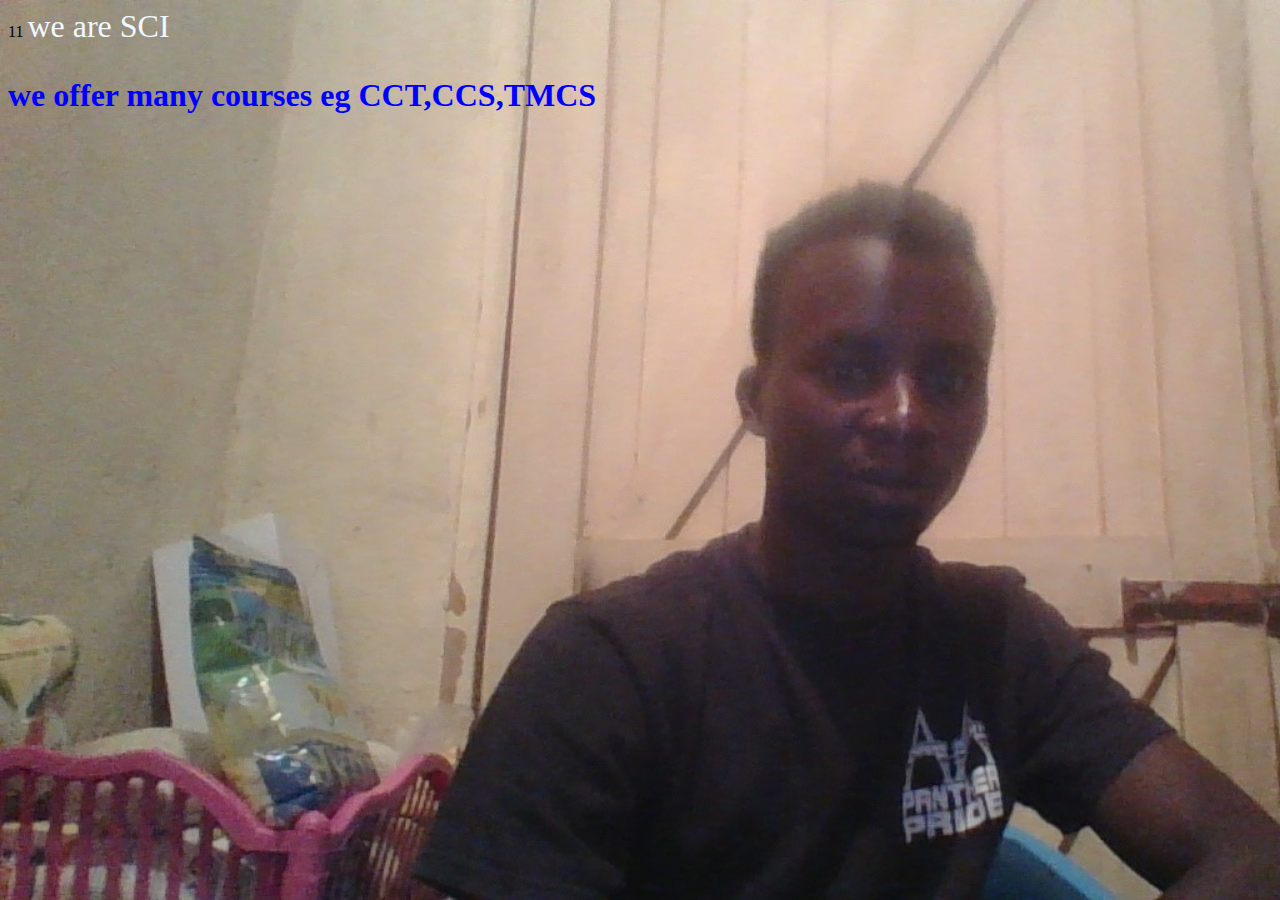
<file: index.html>
11<!DOCTYPE html>
<html lang="en">
<head>
    <meta charset="UTF-8">
    <meta name="viewport" content="width=device-width, initial-scale=1.0">
    <title>Document</title>
    <link rel="stylesheet" href="style.css">
</head>
<body>
    <h>we are SCI</h>
    <p>we offer many courses eg CCT,CCS,TMCS</p>
    
</body>
</html>
</file>
<file: style.css>
body{
    background-image: url(co.jpg);
    background-size: cover;
}
h {
    color:aliceblue;
   text-align: center;
   font-size: xx-large;
   text-shadow: brown;
   margin-left: calc();
   font-weight: 500;
}
p{
    color: blue;
    font-size: xx-large;
    font-weight: 900;
}
</file>
